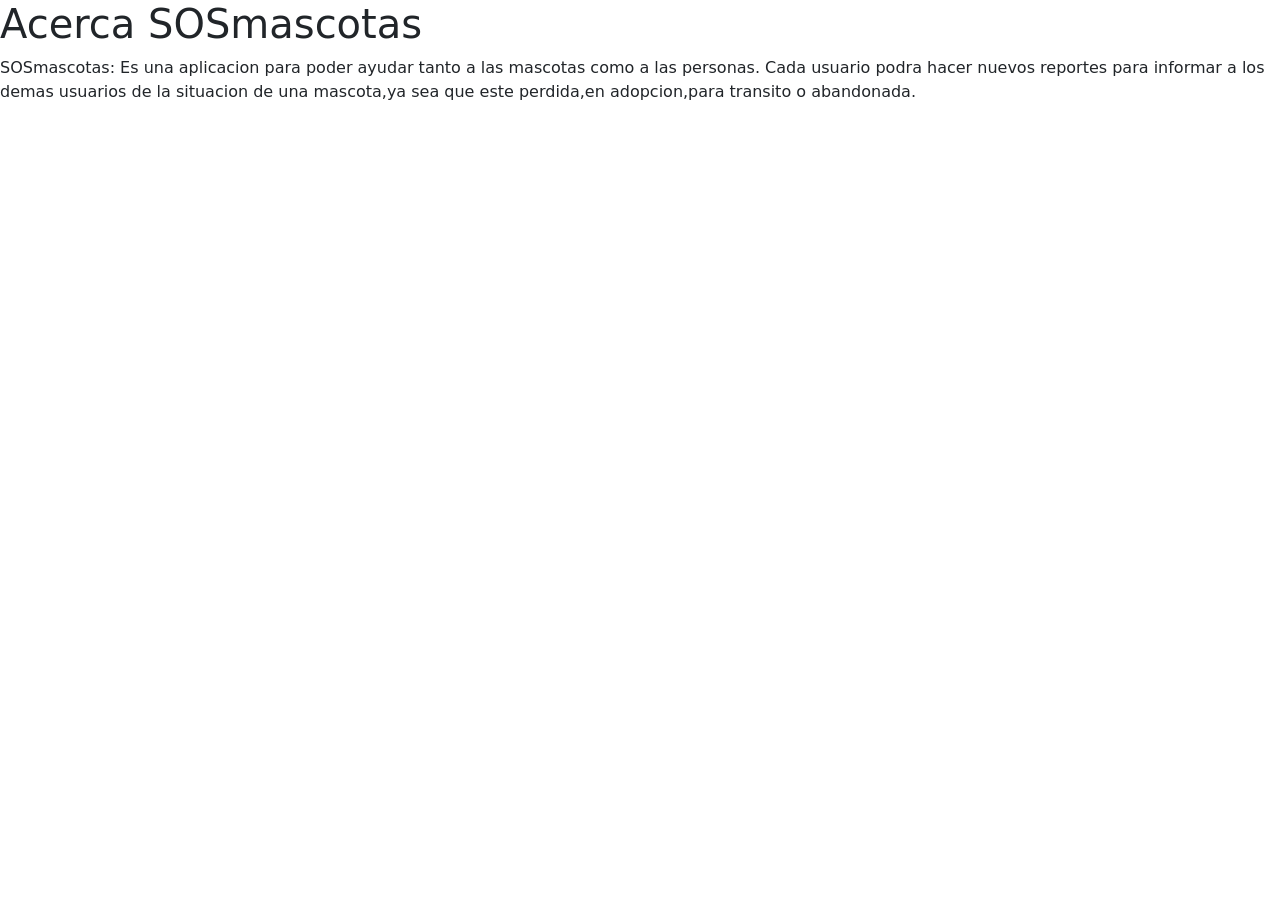
<file: src/main/resources/templates/about.html>
<!doctype html>
<html lang="en">
  <head>
    <!-- Required meta tags -->
    <meta charset="utf-8">
    <meta name="viewport" content="width=device-width, initial-scale=1">

    <!-- Bootstrap CSS -->
    <link href="https://cdn.jsdelivr.net/npm/bootstrap@5.0.0-beta3/dist/css/bootstrap.min.css" rel="stylesheet" integrity="sha384-eOJMYsd53ii+scO/bJGFsiCZc+5NDVN2yr8+0RDqr0Ql0h+rP48ckxlpbzKgwra6" crossorigin="anonymous">

    <title>SOSmascotas</title>
  </head>
  <body>
		<header th:insert="fragments/navbar.html :: header"> </header>
		<h1>Acerca SOSmascotas</h1>
		<section>
			SOSmascotas: Es una aplicacion para poder ayudar tanto a las mascotas como a las personas.
			             Cada usuario podra hacer nuevos reportes para informar a los demas usuarios de
			             la situacion de una mascota,ya sea que este perdida,en adopcion,para transito o
			             abandonada.
		</section>	

    <!-- Option 1: Bootstrap Bundle with Popper -->
    <script src="https://cdn.jsdelivr.net/npm/bootstrap@5.0.0-beta3/dist/js/bootstrap.bundle.min.js" integrity="sha384-JEW9xMcG8R+pH31jmWH6WWP0WintQrMb4s7ZOdauHnUtxwoG2vI5DkLtS3qm9Ekf" crossorigin="anonymous"></script>
  </body>
</html>
</file>
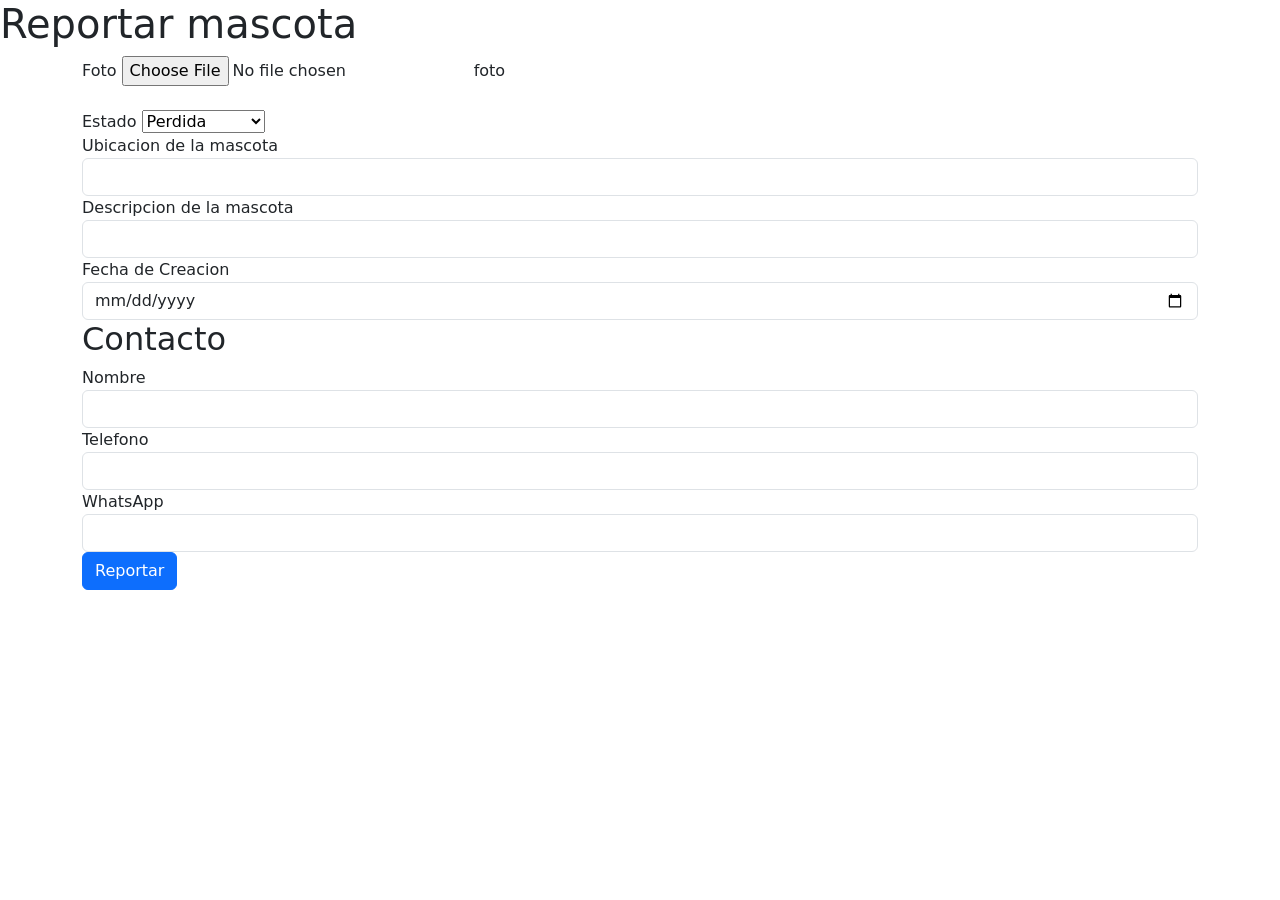
<file: src/main/resources/templates/crear.html>
<!doctype html>
<html lang="en"  xmlns:th="http://www.thymeleaf.org">
  <head>
    <!-- Required meta tags -->
    <meta charset="utf-8">
    <meta name="viewport" content="width=device-width, initial-scale=1">

    <!-- Bootstrap CSS -->
    <link href="https://cdn.jsdelivr.net/npm/bootstrap@5.0.0-beta3/dist/css/bootstrap.min.css" rel="stylesheet" integrity="sha384-eOJMYsd53ii+scO/bJGFsiCZc+5NDVN2yr8+0RDqr0Ql0h+rP48ckxlpbzKgwra6" crossorigin="anonymous">

    <title>SOSmascotas</title>
  </head>
  <body>
		<header th:insert="fragments/navbar.html :: header"> </header>	
		<h1>Reportar mascota</h1>
		<div class="container">
			<form th:action="@{/reportes/guardarReporte}" method="post" class="form-group" th:object=${reporte}>
				<div class="custom-file mb-4">
			        <label for="foto">Foto</label>
				    <input type="file" name="foto" class="custom-file-input" id="foto"> 
				    <label class="custom-file-label"for="foto">foto</label>
			    </div>	
			    <div>
					<label for="estado">Estado</label>
					<select name="estado" th:field="*{estado}">
					   <option value="PERDIDA">Perdida</option>
					   <option value="ABANDONADA">Abandonada</option>
					   <option value="EN_TRANSITO">Tránsito</option>
					   <option value="EN_ADOPCION">En adopción</option>
					</select>
								
			   </div>
			   <div class="form-group">
					<label for="ubicacion">Ubicacion de la mascota</label>
					<input type="text" class="form-control" id="ubicacion" name="ubicacion" th:field="*{mascota.ubicacion}"/>				
				</div>
				<div class="form-group">
					<label for="descripcion">Descripcion de la mascota</label>
					<input type="text" class="form-control" id="descripcion" name="descripcion" th:field="*{mascota.descripcion}"/>				
				</div>
<!-- 			<div class="form-group"> -->
<!-- 		    	<label for="estado">Estado</label> -->
<!-- 				<input type="text" class="form-control" id="estado" name="estado" /> -->
<!-- 			</div> -->
			   <div class="form-group">
				 <label for="fechaCreacion">Fecha de Creacion</label>
				 <input class="form-control" type="date" value="${fechaCreacion}" id="fechaCreacion" name="fechaCreacion" th:field="*{fechaCreacion}">
				</div>	
			<h2>Contacto</h2>
			   <div class="form-group">
					<label for="telefono">Nombre</label>
					<input type="text" class="form-control" id="nombre" name="nombre" th:field="*{contacto.nombre}"/>
			   </div>
			   <div class="form-group">
					<label for="telefono">Telefono</label>
					<input type="text" class="form-control" id="telefono" name="telefono" th:field="*{contacto.telefono}"/>
			   </div>
			   <div class="form-group">
					<label for="whatsApp">WhatsApp</label>
					<input type="text" class="form-control" id="whatsApp" name="whatsApp" th:field="*{contacto.whatsApp}"/>
			   </div>
		    <button type="submit" class="btn btn-primary">Reportar</button>	
		    </form>
		</div>


    <!-- Option 1: Bootstrap Bundle with Popper -->
    <script src="https://cdn.jsdelivr.net/npm/bootstrap@5.0.0-beta3/dist/js/bootstrap.bundle.min.js" integrity="sha384-JEW9xMcG8R+pH31jmWH6WWP0WintQrMb4s7ZOdauHnUtxwoG2vI5DkLtS3qm9Ekf" crossorigin="anonymous"></script>
  </body>
</html>
</file>
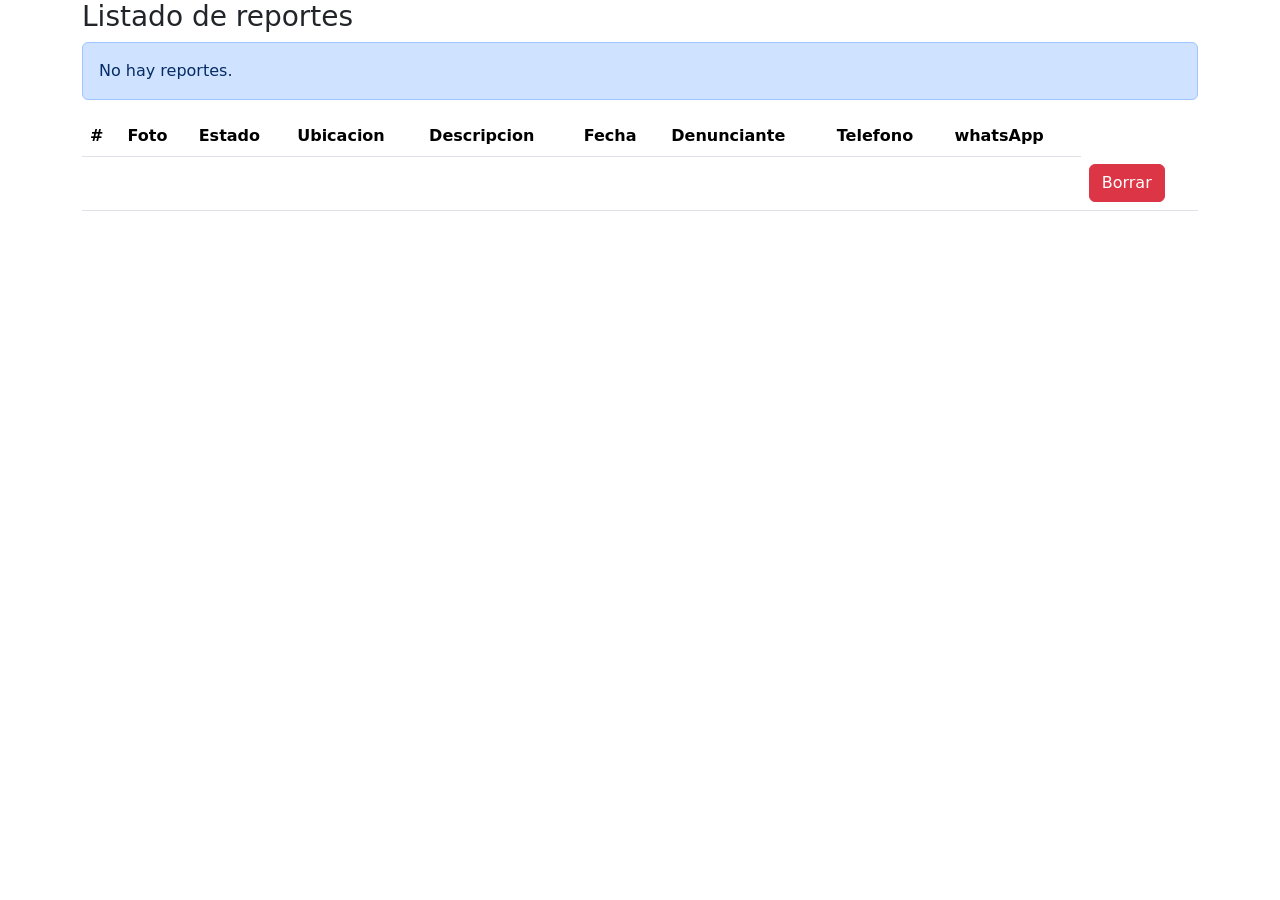
<file: src/main/resources/templates/listado.html>
<!doctype html>
<html lang="en"  xmlns:th="http://www.thymeleaf.org">
  <head>
    <!-- Required meta tags -->
    <meta charset="utf-8">
    <meta name="viewport" content="width=device-width, initial-scale=1">

    <!-- Bootstrap CSS -->
    <link href="https://cdn.jsdelivr.net/npm/bootstrap@5.0.0-beta3/dist/css/bootstrap.min.css" rel="stylesheet" integrity="sha384-eOJMYsd53ii+scO/bJGFsiCZc+5NDVN2yr8+0RDqr0Ql0h+rP48ckxlpbzKgwra6" crossorigin="anonymous">
	<link th:href="@{/css/style.css}" rel="stylesheet" />
    <title>SOSmascotas</title>
  </head>
  <body>
		<header th:insert="fragments/navbar.html :: header"> </header>	
		<div class="container">
		<h3>Listado de reportes</h3>
		<div th:if="${reportes.isEmpty()}" class="alert alert-primary" role="alert">
		  No hay reportes.
		</div>
		<span th:if="!${reportes.isEmpty()}">
			<table class="table">
			  <thead>
			    <tr>
			      <th scope="col">#</th>
			      <th scope="col">Foto</th>
			      <th scope="col">Estado</th>
			      <th scope="col">Ubicacion</th>
			      <th scope="col">Descripcion</th>
			      <th scope="col">Fecha</th>
			      <th scope="col">Denunciante</th>
			      <th scope="col">Telefono</th>
			      <th scope="col">whatsApp</th>
			    </tr>
			  </thead>
			  <tbody>
				<tr th:each="reporte, iter : ${reportes}">
			      	<th scope="row" th:text="${iter.index + 1}" />
				    <th scope="row" th:text="${reporte.foto}"/>
				    <td th:text="${reporte.estado.descripcion}" />
	  			    <td th:text="${reporte.mascota.ubicacion}" />
				    <td th:text="${reporte.mascota.descripcion}" />
				    <td th:text="${reporte.fechaCreacion}" />
				    <td th:text="${reporte.contacto.nombre}" />
				    <td th:text="${reporte.contacto.telefono}" />
				    <td th:text="${reporte.contacto.whatsApp}" />
				    <td th:field="${reporte}"><form th:action="@{|/reportes/borrar/${reporte.id}|}" method="post"><button type="submit" class="btn btn-danger">Borrar</button></form></td>
				</tr>
			  </tbody>
			</table>
		</span>
		
		</div>
		


    <!-- Option 1: Bootstrap Bundle with Popper -->
    <script src="https://cdn.jsdelivr.net/npm/bootstrap@5.0.0-beta3/dist/js/bootstrap.bundle.min.js" integrity="sha384-JEW9xMcG8R+pH31jmWH6WWP0WintQrMb4s7ZOdauHnUtxwoG2vI5DkLtS3qm9Ekf" crossorigin="anonymous"></script>
  </body>
</html>
</file>
